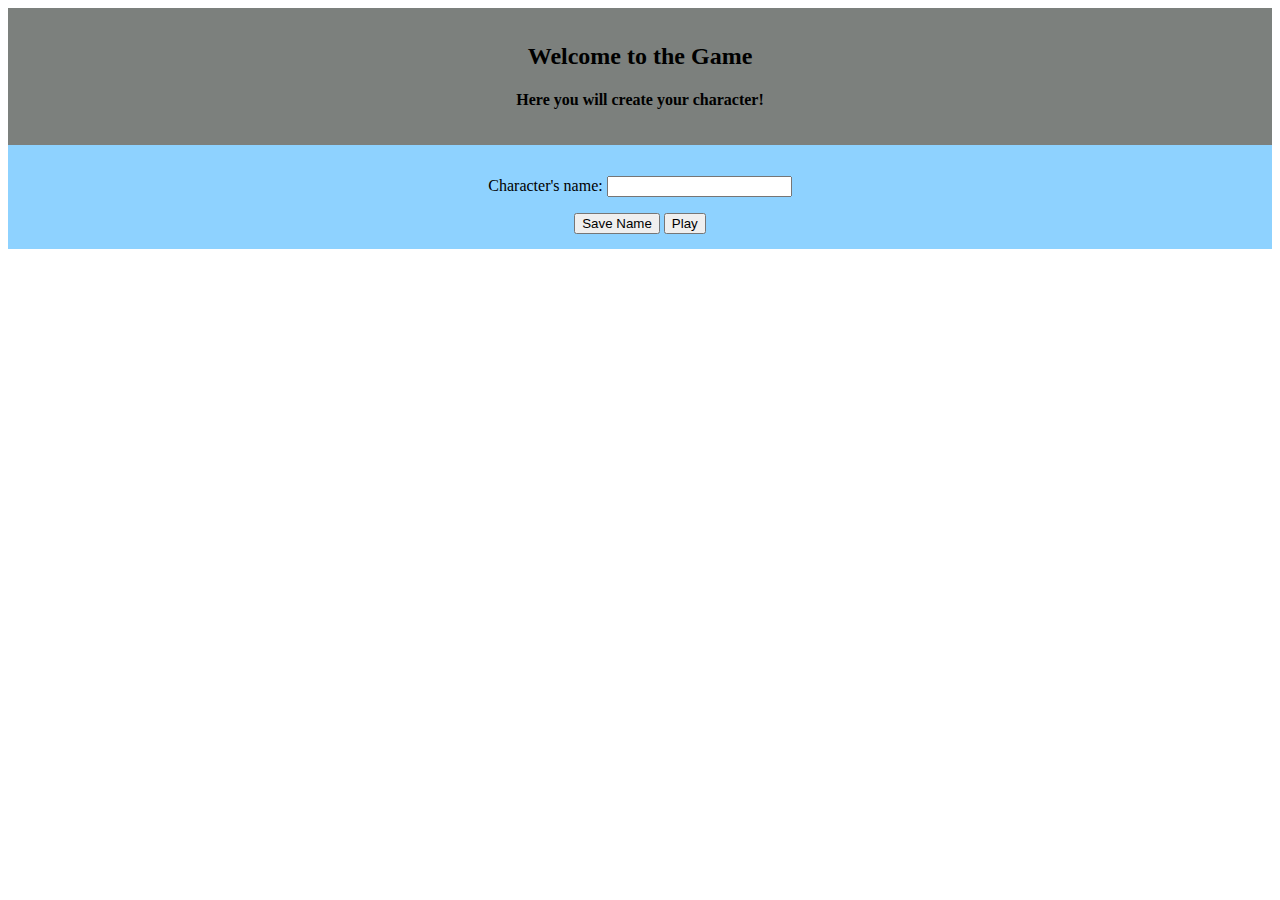
<file: index.html>
<!DOCTYPE html>
<html>

<head>
	<meta charset="utf-8">
	<meta name="viewport" content="width=device-width">
	<title>repl.it</title>
	<link href="style.css" rel="stylesheet" type="text/css" />
	
  <script src="gameManager.js">
    </script>
  <script src="magic.js">
    </script>
	<script src="combat.js">
    </script>
	<script src="objects.js">
	  </script>
  <script src="levelingUp.js">
  	</script>
  <script src = "inventory.js">
    </script>
</head>

<body>

	<div class="header">
		<h2 class = "title">Welcome to the Game</h2>
    <h4> Here you will create your character!</h4>

    </div>

    <div class = "stats">
      <p> Character's name: <input name="name" type="text" maxlength="15" id ="name"/> </p>
      <button onclick = "getName()">Save Name</button>
      <script>
        function getName() {
          var name = document.getElementById('name').value;
          localStorage.setItem("characterName", name);
          Player.name = name;
          localStorage.setItem('player', JSON.stringify(Player));
          }
      </script>
      <button id="next" onclick = "location.href='game.html'">Play</button>

    </div>

    
  </body>
</html>
</file>
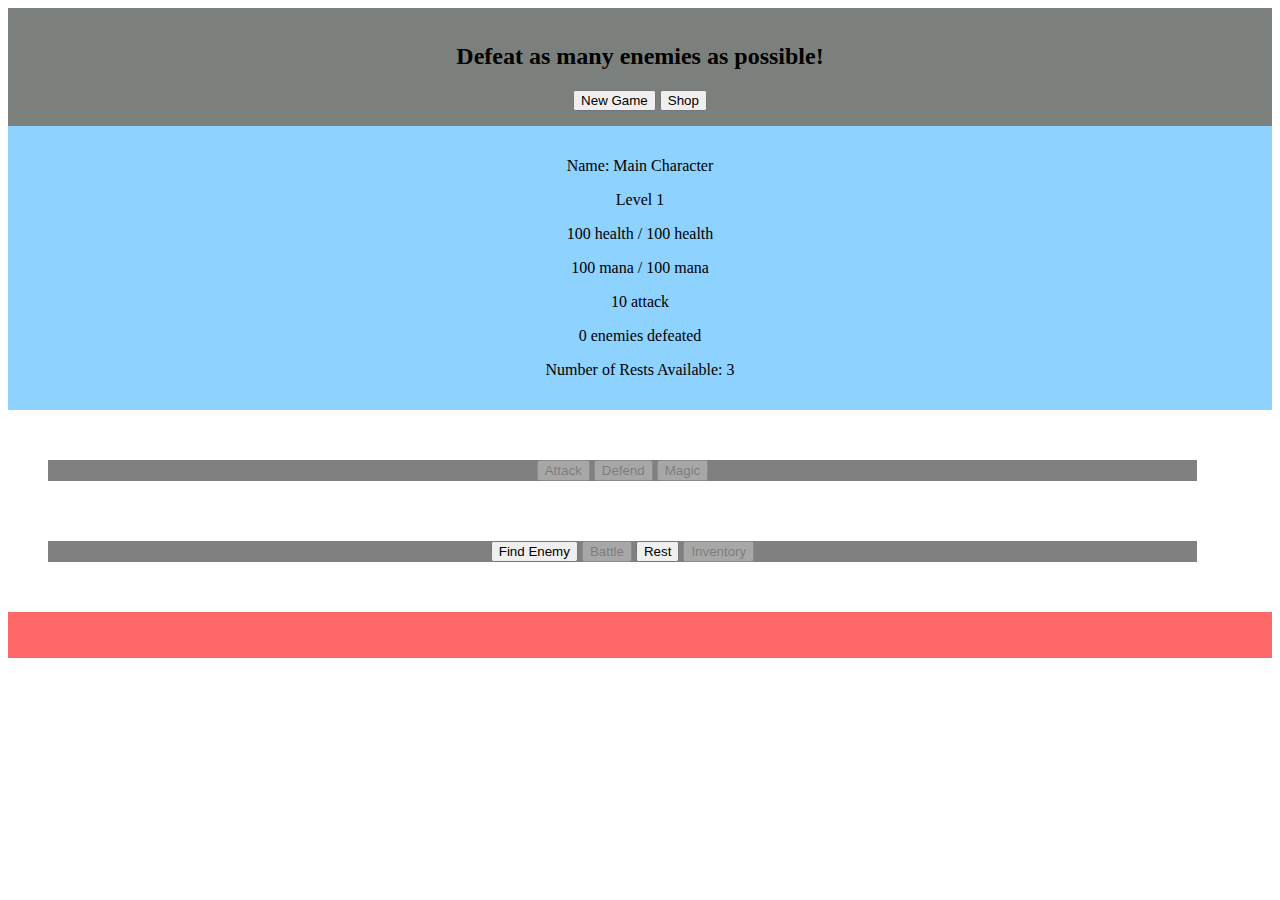
<file: game.html>
<!DOCTYPE html>
<html>

<head>
	<meta charset="utf-8">
	<meta name="viewport" content="width=device-width">
	<title>repl.it</title>
	<link href="style.css" rel="stylesheet" type="text/css" />
	
  <script src="gameManager.js">
    </script>
  <script src="magic.js">
    </script>
	<script src="combat.js">
    </script>
	<script src="objects.js">
	  </script>
  <script src="levelingUp.js">
  	</script>
  <script src = "inventory.js">
    </script>
</head>

<body onload = "gameManager.game()">

	<div class="header">
		<h2 class = "title">Defeat as many enemies as possible!</h2>
		<button id = "newGame" onclick = "gameManager.setGameStart()">New Game </button>
    <button id = "shop" onclick="location.href='shop.html'"> Shop </button>

    </div>

    <div class = "stats">
      <p id = "name"></p>
      <p id = "level"></p>
      <p id = "health"></p>
      <p id = "mana"></p>
      <p id = "attack"></p>
      <p id = "defeated"></p>
      <p id = "restNumber"></p>


    </div>

    <div class = "interface">
      <button  id = "attackButton" onclick = "gameManager.attackPlayer()" title = "Attacks the enemy using the player's attack" disabled >Attack</button>
      <button id = "defend" onclick = "defend()" title = "Blocks at least a portion of the attack and gains up to 10 mana" disabled>Defend</button>
      <div class="dropdown">
        <button id = "magic" class="dropbtn" disabled>Magic</button>
          <div class="dropdown-content">
              <Button id = "fireBall" class = "fireBall" title = "Shoots a fireball at the enemy for 20-30 damage. Costs 25 mana." onclick = "castSpell(fireBall)" disabled>Fireball</button>
              <button id = "iceRay" class = "iceRay" title = "Shoots a ray of ice at the enemy for 10-20 damage. Costs 15 mana." onclick = "castSpell(iceRay)" disabled>Ice Ray</button>
              <button id = "healingHands" class = "healingHands" title = "Heals yourself for 20-30 health. Costs 30 mana." onclick = "castSpell(healingHand)" disabled>Healing Hands</button>
              <button id = "lightningStorm" class = "lightningStorm" title = "Calls down a mighty lightning storm for 40-50 damage. Costs 35 mana." onclick = "castSpell(lightningStorm)" disabled>Lightning Storm</button>
          </div>
      </div>
    </div>

    <div class = "log">
      <p id = "action1"></p>
      <p id = "action2"></p>
      <p id = "action3"></p>
    </div>

    <div class = "outsideActions">
      <button id = "find" onclick = "gameManager.searchEnemy()" title = "Searches for an enemy to battle" >Find Enemy</button>
      <button id = "battle" onclick = "gameManager.battle()" disabled>Battle</button>
      <button id = "rest" onclick = "gameManager.rest()" title = "Regenerates the Player's hitpoints and stats">Rest</button>
      
      <div class = "invDrop">
        <button id = "inventory" class = "inv" disabled> Inventory </button>
        <div class = "dropdownINV">
          <p id = "gold"> Gold Coins </p> 
          <button class = "healthPotion" id = "healthP" title = "Consume a health potion to regain 50 health." onclick = "healthPotion()" disabled >Health Potion </p>
          <button class = "manaPotion" id = "manaP" title = "Consume a mana potion to regain 30 health." onclick = "manaPotion()" disabled >Mana Potion </p>

        </div>
      </div>
    </div>

    <div class = "enemy">
      <p id = "turn"></p>
      <p id = "nameE"></p>
      <p id = "healthE"></p>
      <p id = "attackE"></p>
    </div>
  </body>
</html>
</file>
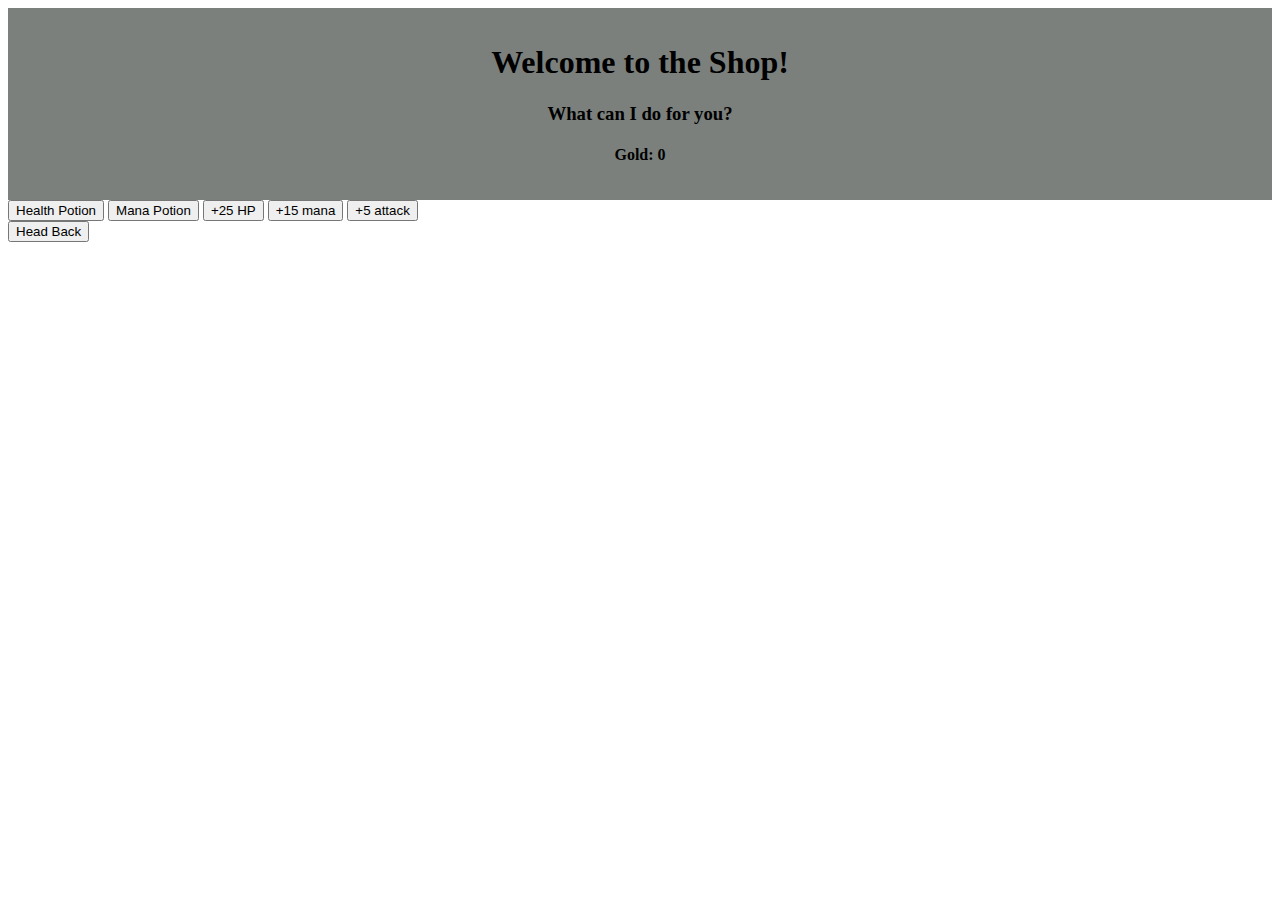
<file: shop.html>
<!DOCTYPE html>
<html>

<head>
	<meta charset="utf-8">
	<meta name="viewport" content="width=device-width">
	<title>repl.it</title>
	<link href="style.css" rel="stylesheet" type="text/css" />
	
  <script src="gameManager.js">
    </script>
  <script src="magic.js">
    </script>
	<script src="combat.js">
    </script>
	<script src="objects.js">
	  </script>
  <script src="levelingUp.js">
  	</script>
  <script src = "inventory.js">
    </script>
</head>

<body onload = "gameManager.shop()">
  <div class = "header">
    <h1> Welcome to the Shop! </h1>
    <h3> What can I do for you? </h3>
    <h4 id = "goldCount"> Gold Pieces </h5>

  </div>

  <div class = "shop">
    <button id = "healthPotion+" onclick = "healthPotionBuy()" title = "Buy one health potion for 50 gold pieces!"> Health Potion </button>
    <button id = "manaPotion+" onclick = "manaPotionBuy()" title = "Buy one mana potion for 50 gold pieces!"> Mana Potion </button>
    <button id = "health+" onclick = "healthBoost()" title = "Gain +25 health for 100 gold pieces!"> +25 HP </button>
    <button id = "mana+" onclick = "manaBoost()" title = "Gain +15 health for 100 gold pieces!"> +15 mana </button>
    <button id = "attack+" onclick = "attackBoost()" title = "Gain +5 health for 100 gold pieces!"> +5 attack </button>
  </div>

  <div class = "bottom">
    <button id = "return" onclick="location.href='game.html'"> Head Back </button>

  </body>
</html>
</file>
<file: style.css>
.header {
  padding: 15px 32px;
  text-align: center;
  background-color: #7c807d
}

.title {
  border: azure;

}

.stats {
  padding: 15px 32px;
  text-align: center;
  background-color: rgb(142, 210, 255);
}

.interface {
  text-align: center;
  margin-top: 50px;
  margin-bottom: 60px;
  margin-right: 75px;
  margin-left: 40px;
  background-color: grey;
}

.outsideActions {
  text-align: center;
  margin-top: 50px;
  margin-bottom: 50px;
  margin-right: 75px;
  margin-left: 40px;
  background-color: grey;
}

.log {
  text-align: center;
}

.enemy {
  padding: 15px 32px;
  text-align: center;
  background-color: rgb(255, 104, 104);
}

/* Dropdown Button */
.dropbtn {

}

/* The container <div> - needed to position the dropdown content */
.dropdown {
  position: relative;
  display: inline-block;
}

/* Dropdown Content (Hidden by Default) */
.dropdown-content {
  display: none;
  position: absolute;
  background-color: #cfcfcf;
  min-width: 160px;
  box-shadow: 0px 8px 16px 0px rgba(0,0,0,0.2);
  z-index: 1;
}


/* Change color of dropdown links on hover */
.dropdown-content a:hover {background-color: rgb(148, 148, 148);}

/* Show the dropdown menu on hover */
.dropdown:hover .dropdown-content {display: block;}


.fireBall {
  background-color: red;
}

.fireBall:hover {
  background-color: rgb(133, 0, 0);
}

.iceRay {
  background-color: rgb(0, 81, 255);
}

.iceRay:hover {
  background-color: rgb(1, 1, 133);
}

.healingHands {
  background-color: rgb(84, 255, 127);
}

.healingHands:hover {
  background-color: rgb(0, 102, 5);
}

.lightningStorm {
  background-color: rgb(108, 69, 250);
}

.lightningStorm:hover {
  background-color: rgb(44, 0, 102);
}


/* Inventory dropdown   */   
.invDrop {
  position: relative;
  display: inline-block;
}

/* Dropdown Content (Hidden by Default) */
.dropdownINV {
  display: none;
  position: absolute;
  background-color: #cfcfcf;
  min-width: 160px;
  box-shadow: 0px 8px 16px 0px rgba(0,0,0,0.2);
  z-index: 1;
}


/* Change color of dropdown links on hover */
.dropdownINV a:hover {background-color: rgb(148, 148, 148);}


.invDrop:hover .dropdownINV {display: block;}

.healthPotion {
  background-color: #f88686;
  box-shadow:inset 0px 1px 0px 0px #f5978e;
	background:linear-gradient(to bottom, #f24537 5%, #c62d1f 100%);
	border-radius:9px;
	border:1px solid #d02718;
	display:inline-block;
	cursor:pointer;
	color:#ffffff;
	font-family:Arial;
	font-size:15px;
	font-weight:bold;
	padding:6px 24px;
	text-decoration:none;
	text-shadow:0px 1px 0px #810e05;
  
}
.healthPotion:hover {
	background:linear-gradient(to bottom, #c62d1f 5%, #f24537 100%);
	background-color:#c62d1f;
}
.healthPotion:active {
	position:relative;
	top:1px;
}

.manaPotion {
  background-color: #86aef8;
  box-shadow:inset 0px 1px 0px 0px #8eaaf5;
	background:linear-gradient(to bottom, #374af2 5%, #1f30c6 100%);
	border-radius:9px;
	border:1px solid #1b18d0;
	display:inline-block;
	cursor:pointer;
	color:#ffffff;
	font-family:Arial;
	font-size:15px;
	font-weight:bold;
	padding:6px 24px;
	text-decoration:none;
	text-shadow:0px 1px 0px #0d0581;
  
}
.manaPotion:hover {
	background:linear-gradient(to bottom, #1f2ac6 5%, #4337f2 100%);
	background-color:#3e1fc6;
}
.manaPotion:active {
	position:relative;
	top:1px;
}
</file>
